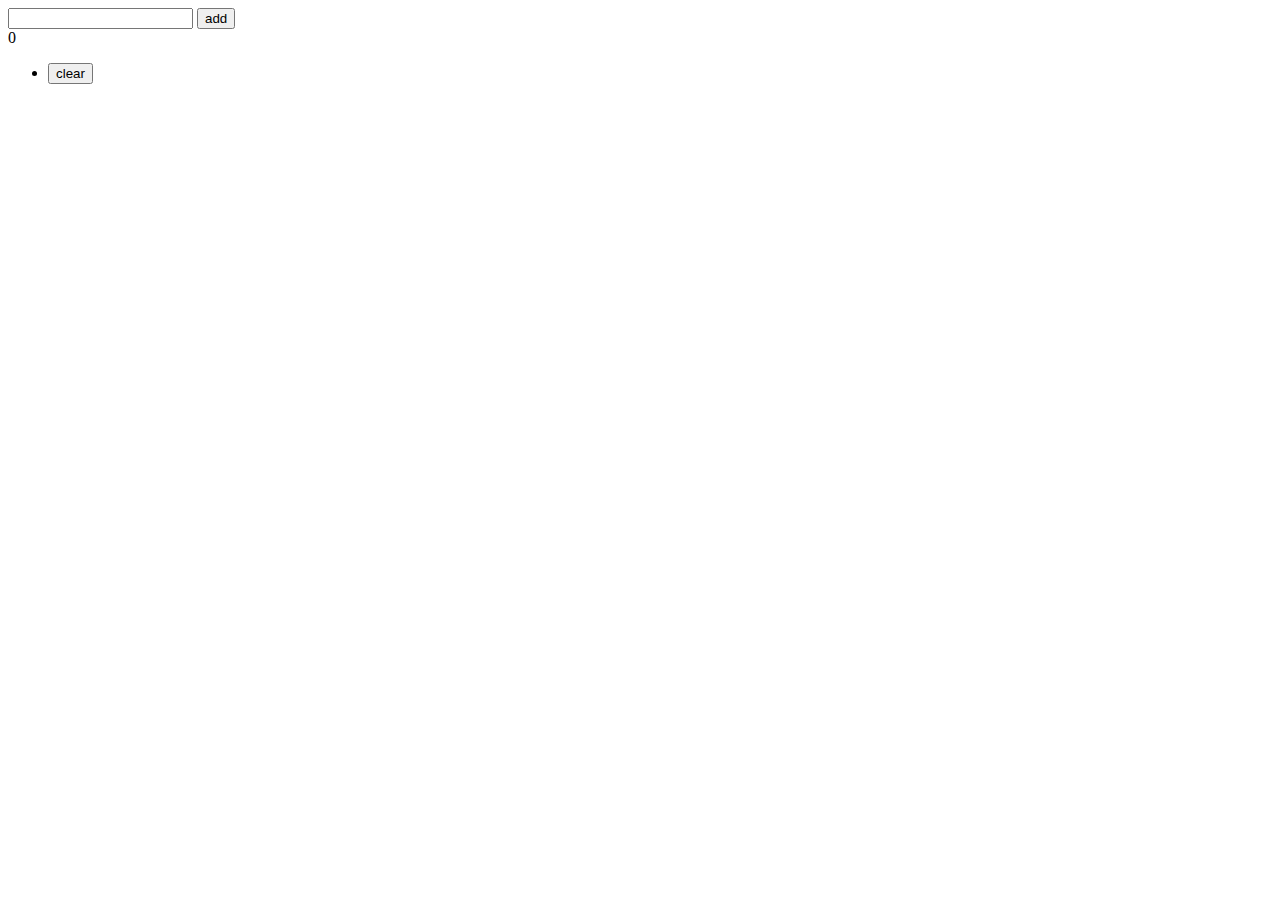
<file: WebContent/example.html>
<!DOCTYPE html>
<html>
<head>
	<meta charset="utf-8">
	<title>Backbone.js sandbox</title>
	<link rel="stylesheet" href="css/example.css">
	<script>var require = {baseUrl: "."}</script>
	<script data-main="js/example/main" src="js/lib/require.js"></script>
</head>
<body>

<div id="example">
	<form id="edit-form">
		<input name="text1">
		<button type="submit" id="add">add</button>
		<div id="error"></div>
		<div id="count"></div>
	</form>

	<ul id="navi">
		<li><button id="clear">clear</button></li>
	</ul>
	<ol id="list1">
		<li><span class="text1"></span></li>
	</ol>
</div>

</body>
</html>
</file>
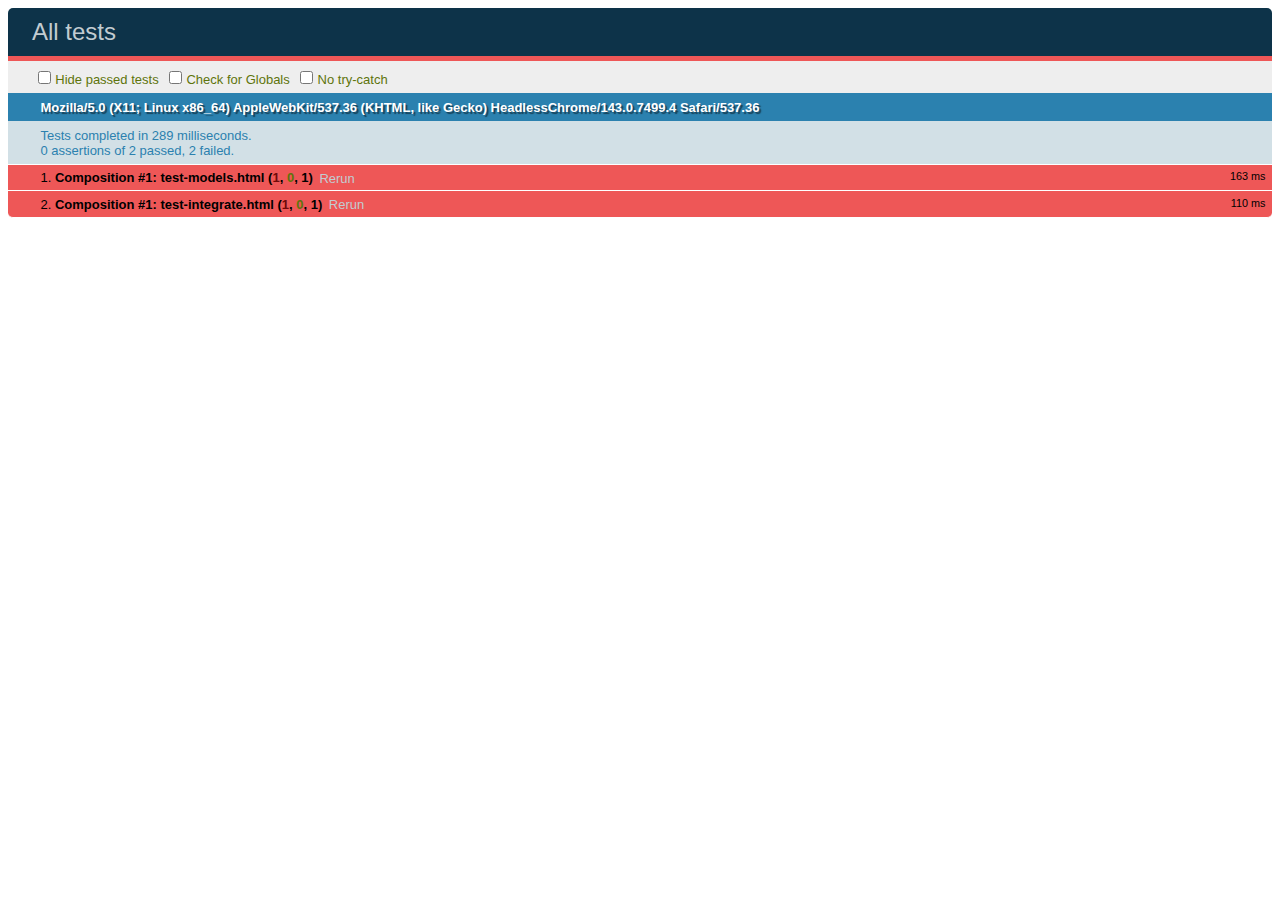
<file: test/example/test-all.html>
<!DOCTYPE html>
<html>
<head>
	<meta charset="utf-8">
	<title>All tests</title>
	<link rel="stylesheet" href="../lib/qunit.css">
	<link rel="stylesheet" href="../lib/qunit-composite.css">
</head>
<body>
	<div id="qunit"></div>

	<script src="../lib/qunit.js"></script>
	<script src="../lib/qunit-composite.js"></script>

	<script>
		QUnit.testSuites([
			"test-models.html",
			"test-integrate.html"
		]);
	</script>
</body>
</html>
</file>
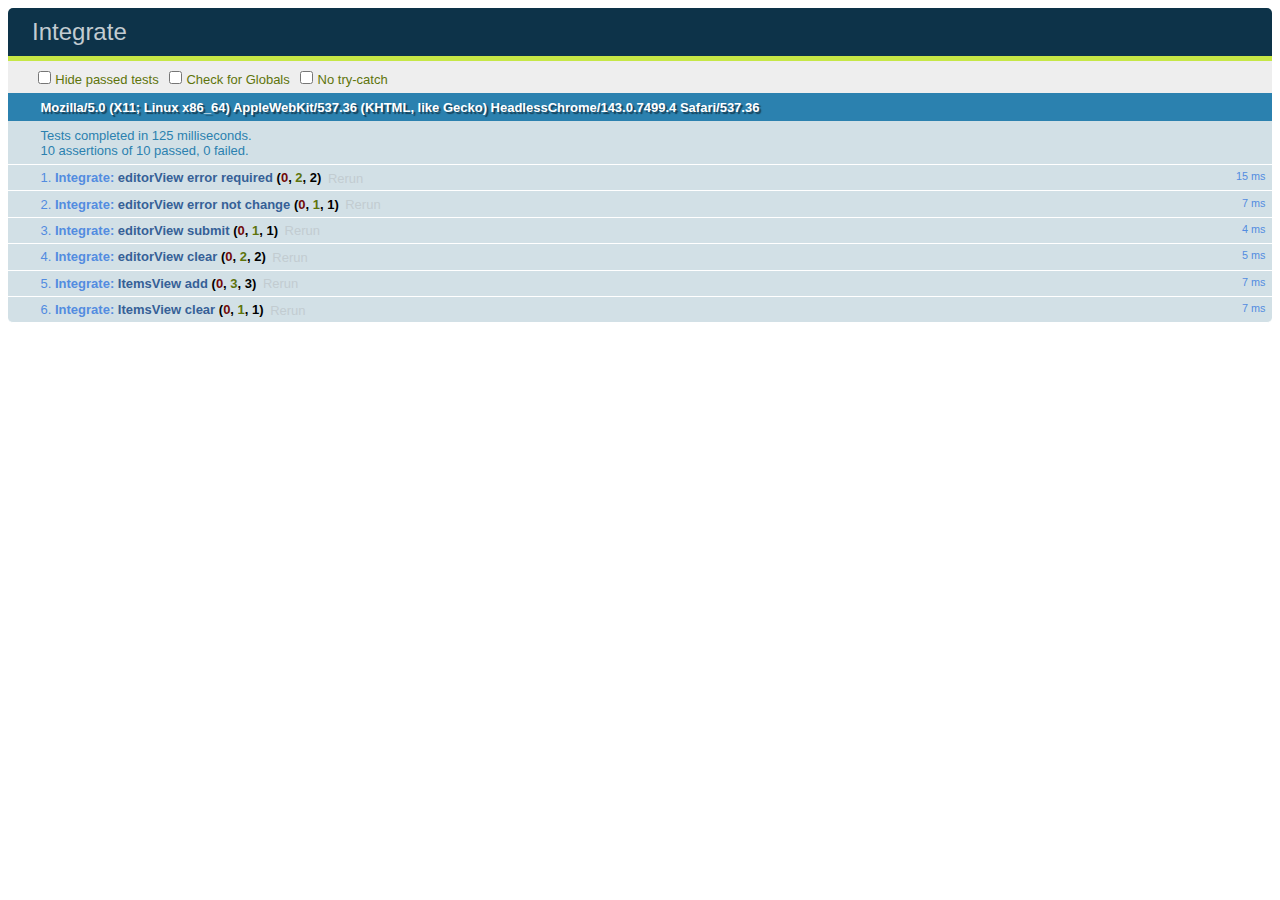
<file: test/example/test-integrate.html>
<!DOCTYPE html>
<html>
<head>
	<meta charset="utf-8">
	<title>Integrate</title>
	<link rel="stylesheet" href="../lib/qunit.css">
</head>
<body>
	<div id="qunit"></div>
	<div id="qunit-fixture"></div>

	<script src="../lib/qunit.js"></script>
	<script src="../lib/sinon.js"></script>
	<script src="../lib/sinon-qunit.js"></script>

	<script>var require = {baseUrl: "../../WebContent"}</script>
	<script src="../../WebContent/js/lib/require.js"></script>
	<script src="../../WebContent/js/require.config.js"></script>
	<script src="../require.config.js"></script>
	<script src="test-integrate.js"></script>
</body>
</html>
</file>
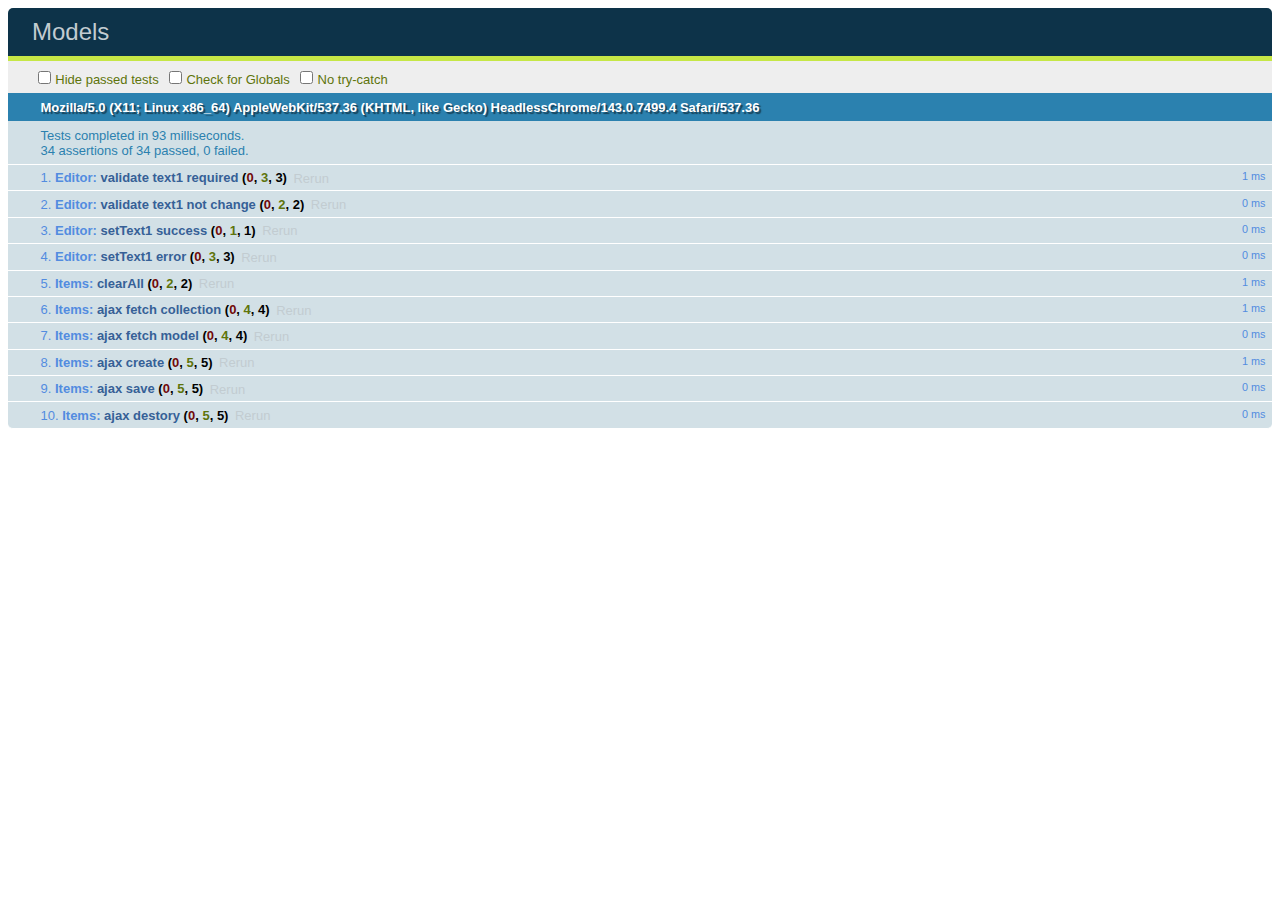
<file: test/example/test-models.html>
<!DOCTYPE html>
<html>
<head>
	<meta charset="utf-8">
	<title>Models</title>
	<link rel="stylesheet" href="../lib/qunit.css">
</head>
<body>
	<div id="qunit"></div>

	<script src="../lib/qunit.js"></script>
	<script src="../lib/sinon.js"></script>
	<script src="../lib/sinon-qunit.js"></script>

	<script>var require = {baseUrl: "../../WebContent"}</script>
	<script src="../../WebContent/js/lib/require.js"></script>
	<script src="../../WebContent/js/require.config.js"></script>
	<script src="test-editor.js"></script>
	<script src="test-items.js"></script>
</body>
</html>
</file>
<file: WebContent/css/example.css>
@CHARSET "UTF-8";
</file>
<file: test/lib/qunit-composite.css>
.qunit-composite-suite {
    position: fixed;
    bottom: 0;
    left: 0;
    
    margin: 0;
    padding: 0;
    border-width: 1px 0 0;
    height: 45%;
    width: 100%;

    background: #fff;
}
</file>
<file: test/lib/qunit.css>
/**
 * QUnit v1.11.0 - A JavaScript Unit Testing Framework
 *
 * http://qunitjs.com
 *
 * Copyright 2012 jQuery Foundation and other contributors
 * Released under the MIT license.
 * http://jquery.org/license
 */

/** Font Family and Sizes */

#qunit-tests, #qunit-header, #qunit-banner, #qunit-testrunner-toolbar, #qunit-userAgent, #qunit-testresult {
	font-family: "Helvetica Neue Light", "HelveticaNeue-Light", "Helvetica Neue", Calibri, Helvetica, Arial, sans-serif;
}

#qunit-testrunner-toolbar, #qunit-userAgent, #qunit-testresult, #qunit-tests li { font-size: small; }
#qunit-tests { font-size: smaller; }


/** Resets */

#qunit-tests, #qunit-header, #qunit-banner, #qunit-userAgent, #qunit-testresult, #qunit-modulefilter {
	margin: 0;
	padding: 0;
}


/** Header */

#qunit-header {
	padding: 0.5em 0 0.5em 1em;

	color: #8699a4;
	background-color: #0d3349;

	font-size: 1.5em;
	line-height: 1em;
	font-weight: normal;

	border-radius: 5px 5px 0 0;
	-moz-border-radius: 5px 5px 0 0;
	-webkit-border-top-right-radius: 5px;
	-webkit-border-top-left-radius: 5px;
}

#qunit-header a {
	text-decoration: none;
	color: #c2ccd1;
}

#qunit-header a:hover,
#qunit-header a:focus {
	color: #fff;
}

#qunit-testrunner-toolbar label {
	display: inline-block;
	padding: 0 .5em 0 .1em;
}

#qunit-banner {
	height: 5px;
}

#qunit-testrunner-toolbar {
	padding: 0.5em 0 0.5em 2em;
	color: #5E740B;
	background-color: #eee;
	overflow: hidden;
}

#qunit-userAgent {
	padding: 0.5em 0 0.5em 2.5em;
	background-color: #2b81af;
	color: #fff;
	text-shadow: rgba(0, 0, 0, 0.5) 2px 2px 1px;
}

#qunit-modulefilter-container {
	float: right;
}

/** Tests: Pass/Fail */

#qunit-tests {
	list-style-position: inside;
}

#qunit-tests li {
	padding: 0.4em 0.5em 0.4em 2.5em;
	border-bottom: 1px solid #fff;
	list-style-position: inside;
}

#qunit-tests.hidepass li.pass, #qunit-tests.hidepass li.running  {
	display: none;
}

#qunit-tests li strong {
	cursor: pointer;
}

#qunit-tests li a {
	padding: 0.5em;
	color: #c2ccd1;
	text-decoration: none;
}
#qunit-tests li a:hover,
#qunit-tests li a:focus {
	color: #000;
}

#qunit-tests li .runtime {
	float: right;
	font-size: smaller;
}

.qunit-assert-list {
	margin-top: 0.5em;
	padding: 0.5em;

	background-color: #fff;

	border-radius: 5px;
	-moz-border-radius: 5px;
	-webkit-border-radius: 5px;
}

.qunit-collapsed {
	display: none;
}

#qunit-tests table {
	border-collapse: collapse;
	margin-top: .2em;
}

#qunit-tests th {
	text-align: right;
	vertical-align: top;
	padding: 0 .5em 0 0;
}

#qunit-tests td {
	vertical-align: top;
}

#qunit-tests pre {
	margin: 0;
	white-space: pre-wrap;
	word-wrap: break-word;
}

#qunit-tests del {
	background-color: #e0f2be;
	color: #374e0c;
	text-decoration: none;
}

#qunit-tests ins {
	background-color: #ffcaca;
	color: #500;
	text-decoration: none;
}

/*** Test Counts */

#qunit-tests b.counts                       { color: black; }
#qunit-tests b.passed                       { color: #5E740B; }
#qunit-tests b.failed                       { color: #710909; }

#qunit-tests li li {
	padding: 5px;
	background-color: #fff;
	border-bottom: none;
	list-style-position: inside;
}

/*** Passing Styles */

#qunit-tests li li.pass {
	color: #3c510c;
	background-color: #fff;
	border-left: 10px solid #C6E746;
}

#qunit-tests .pass                          { color: #528CE0; background-color: #D2E0E6; }
#qunit-tests .pass .test-name               { color: #366097; }

#qunit-tests .pass .test-actual,
#qunit-tests .pass .test-expected           { color: #999999; }

#qunit-banner.qunit-pass                    { background-color: #C6E746; }

/*** Failing Styles */

#qunit-tests li li.fail {
	color: #710909;
	background-color: #fff;
	border-left: 10px solid #EE5757;
	white-space: pre;
}

#qunit-tests > li:last-child {
	border-radius: 0 0 5px 5px;
	-moz-border-radius: 0 0 5px 5px;
	-webkit-border-bottom-right-radius: 5px;
	-webkit-border-bottom-left-radius: 5px;
}

#qunit-tests .fail                          { color: #000000; background-color: #EE5757; }
#qunit-tests .fail .test-name,
#qunit-tests .fail .module-name             { color: #000000; }

#qunit-tests .fail .test-actual             { color: #EE5757; }
#qunit-tests .fail .test-expected           { color: green;   }

#qunit-banner.qunit-fail                    { background-color: #EE5757; }


/** Result */

#qunit-testresult {
	padding: 0.5em 0.5em 0.5em 2.5em;

	color: #2b81af;
	background-color: #D2E0E6;

	border-bottom: 1px solid white;
}
#qunit-testresult .module-name {
	font-weight: bold;
}

/** Fixture */

#qunit-fixture {
	position: absolute;
	top: -10000px;
	left: -10000px;
	width: 1000px;
	height: 1000px;
}
</file>
